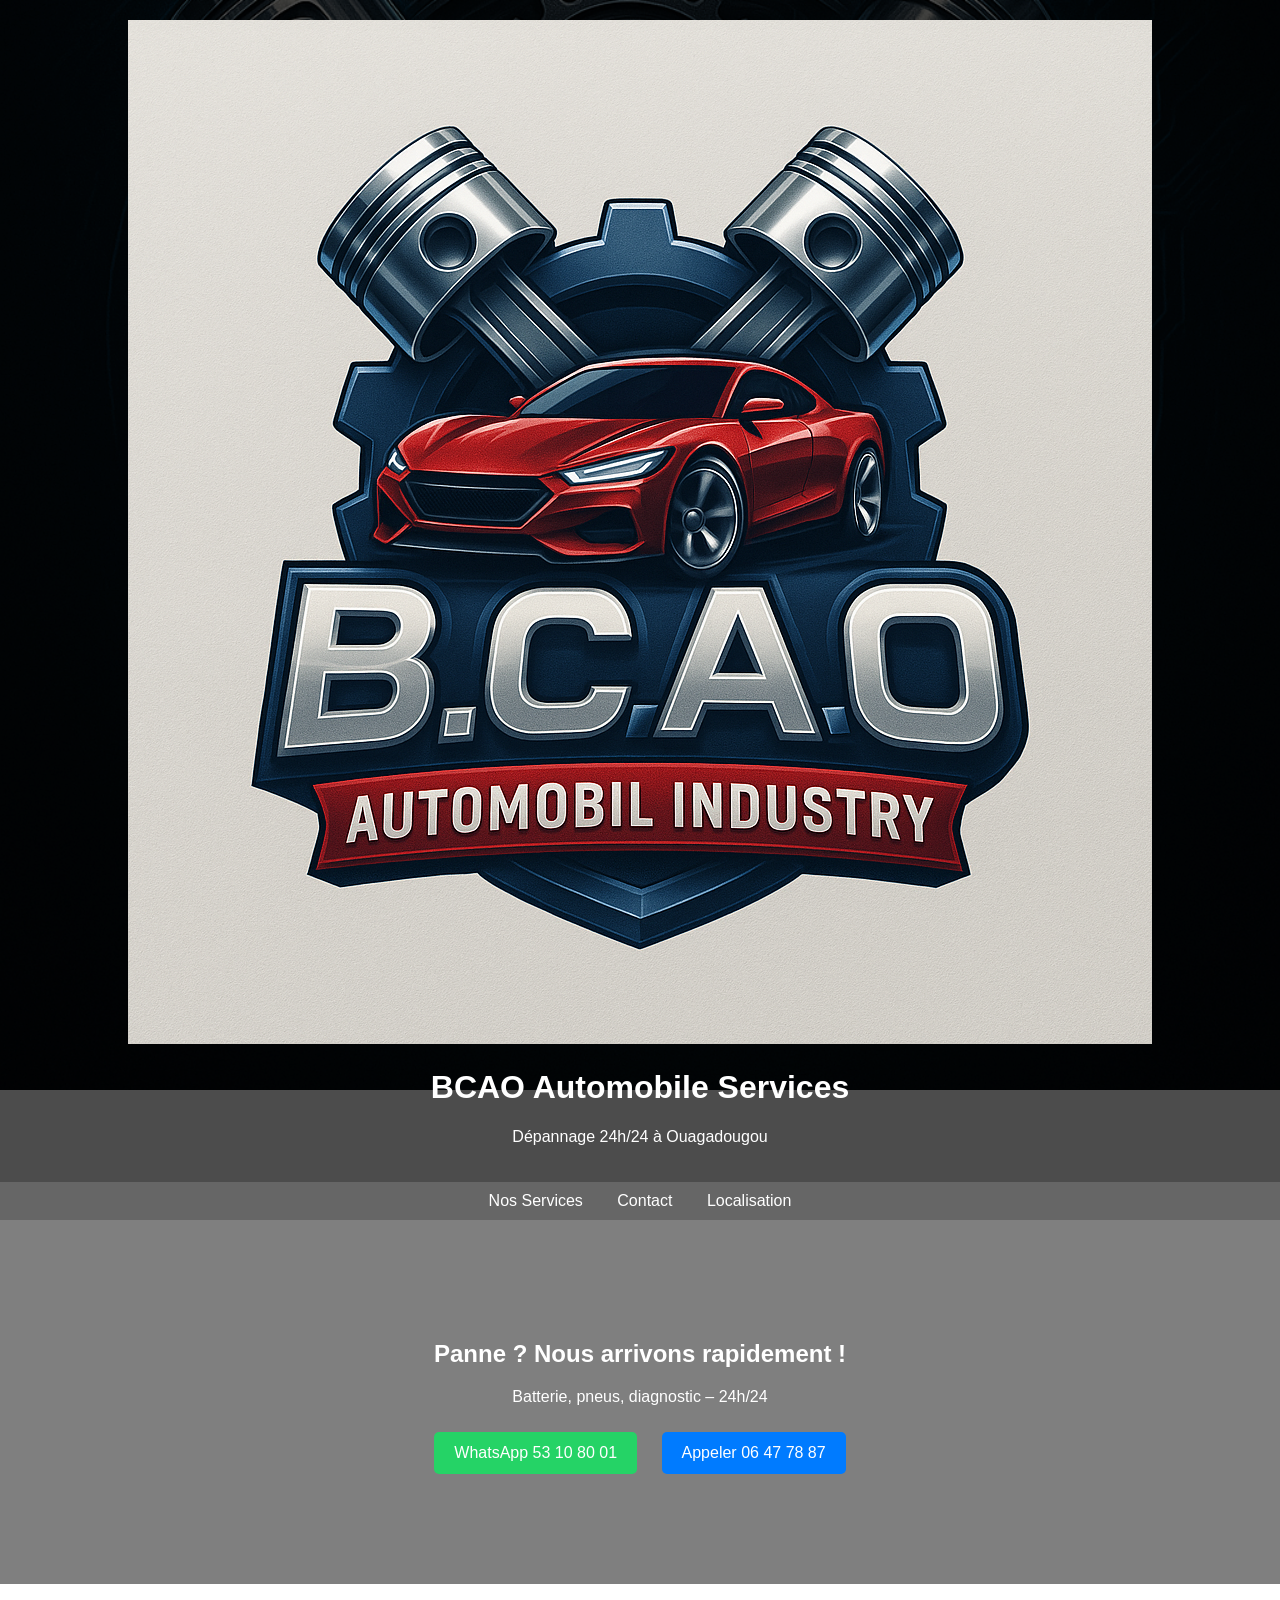
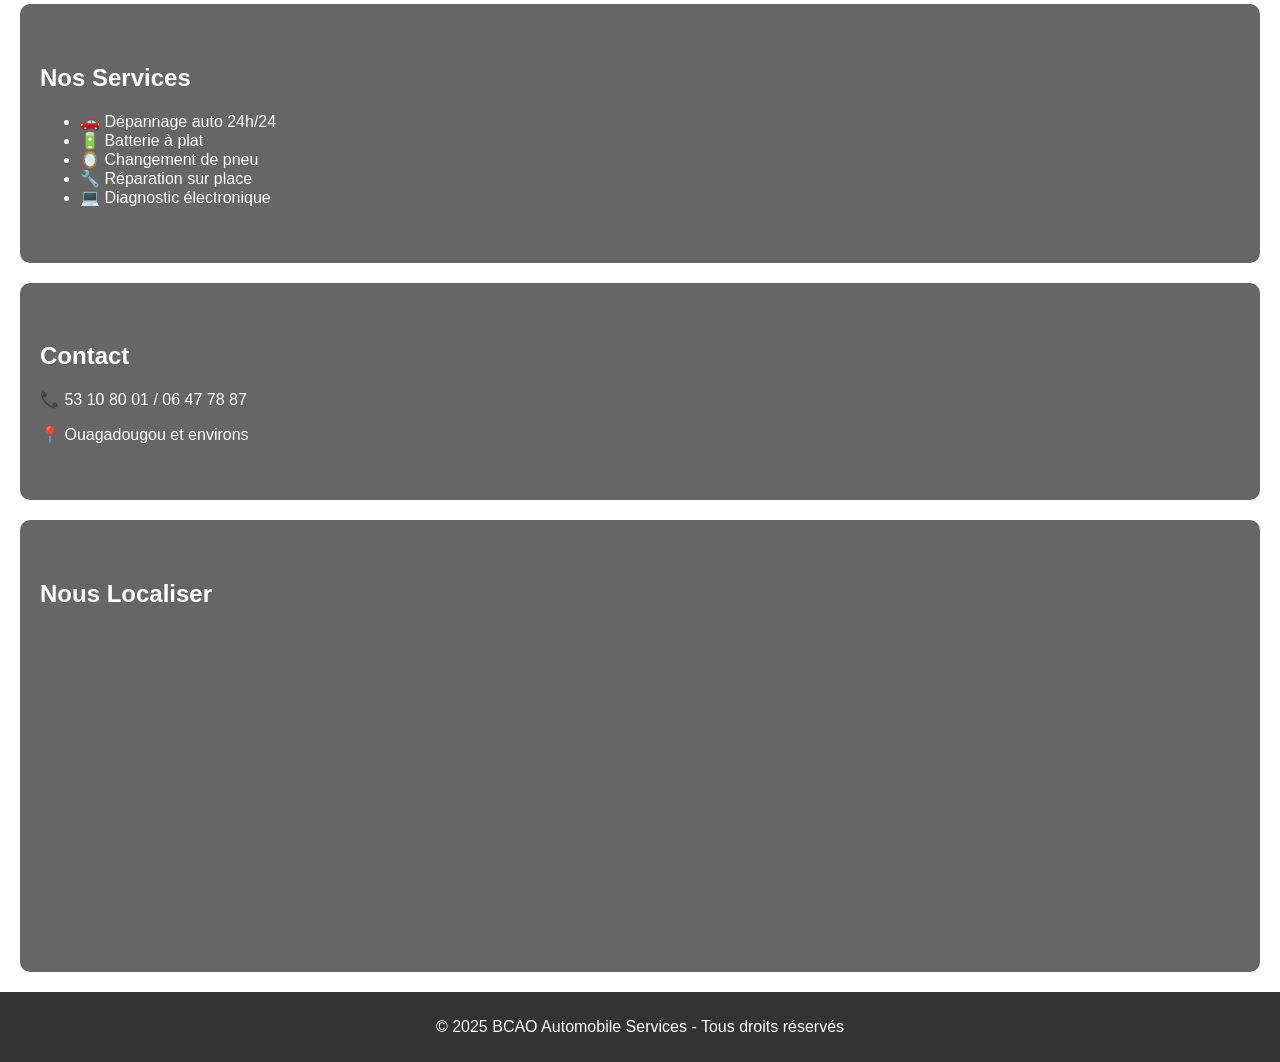
<file: bcao_site/image/index.html>
<!DOCTYPE html>
<html lang="fr">
<head>
  <meta charset="UTF-8" />
  <meta name="viewport" content="width=device-width, initial-scale=1.0" />
  <title>BCAO Automobile Services</title>

  <style>
    body {
      margin: 0;
      font-family: Arial, sans-serif;
      background: url("fond.png") no-repeat center center fixed;
      background-size: cover;
      color: white;
    }

    header {
      background-color: rgba(0, 0, 0, 0.7);
      padding: 20px;
      text-align: center;
    }

    nav {
      background-color: rgba(0, 0, 0, 0.6);
      padding: 10px;
      text-align: center;
    }

    nav a {
      color: white;
      margin: 0 15px;
      text-decoration: none;
    }

    .hero {
      padding: 100px 20px;
      text-align: center;
      background-color: rgba(0, 0, 0, 0.5);
    }

    .section {
      padding: 40px 20px;
      background-color: rgba(0, 0, 0, 0.6);
      margin: 20px;
      border-radius: 10px;
    }

    footer {
      background-color: rgba(0, 0, 0, 0.8);
      text-align: center;
      padding: 10px;
    }

    a.whatsapp-btn, a.call-btn {
      display: inline-block;
      margin: 10px;
      padding: 12px 20px;
      background: #25D366;
      color: white;
      text-decoration: none;
      border-radius: 5px;
    }

    a.call-btn {
      background: #007bff;
    }
  </style>
</head>
<body>

  <header>
  <img src="logo.png" alt="Logo BCAO" class="logo" />
  <div class="titre-site">
    <h1>BCAO Automobile Services</h1>
    <p>Dépannage 24h/24 à Ouagadougou</p>
  </div>
</header>

  </header>

  <nav>
    <a href="#services">Nos Services</a>
    <a href="#contact">Contact</a>
    <a href="#localisation">Localisation</a>
  </nav>

  <div class="hero">
    <h2>Panne ? Nous arrivons rapidement !</h2>
    <p>Batterie, pneus, diagnostic – 24h/24</p>
    <a class="whatsapp-btn" href="https://wa.me/22653108001">WhatsApp 53 10 80 01</a>
    <a class="call-btn" href="tel:+2266477887">Appeler 06 47 78 87</a>
  </div>

  <section class="section" id="services">
    <h2>Nos Services</h2>
    <ul>
      <li>🚗 Dépannage auto 24h/24</li>
      <li>🔋 Batterie à plat</li>
      <li>🪞 Changement de pneu</li>
      <li>🔧 Réparation sur place</li>
      <li>💻 Diagnostic électronique</li>
    </ul>
  </section>

  <section class="section" id="contact">
    <h2>Contact</h2>
    <p>📞 53 10 80 01 / 06 47 78 87</p>
    <p>📍 Ouagadougou et environs</p>
  </section>

  <section class="section" id="localisation">
    <h2>Nous Localiser</h2>
    <iframe
      src="https://www.google.com/maps/embed?pb=!1m18!1m12!1m3!1d3959.8916108912364!2d-1.5331010852284093!3d12.370033991313972!2m3!1f0!2f0!3f0!3m2!1i1024!2i768!4f13.1!3m3!1m2!1s0xe2ebf4e37ee5af3%3A0x97b8aa0f3b239865!2sOuagadougou!5e0!3m2!1sfr!2sbf!4v1635761193566!5m2!1sfr!2sbf"
      width="100%" height="300" style="border:0;" allowfullscreen loading="lazy"></iframe>
  </section>

  <footer>
    <p>&copy; 2025 BCAO Automobile Services - Tous droits réservés</p>
  </footer>
</body>
</html>
</file>
